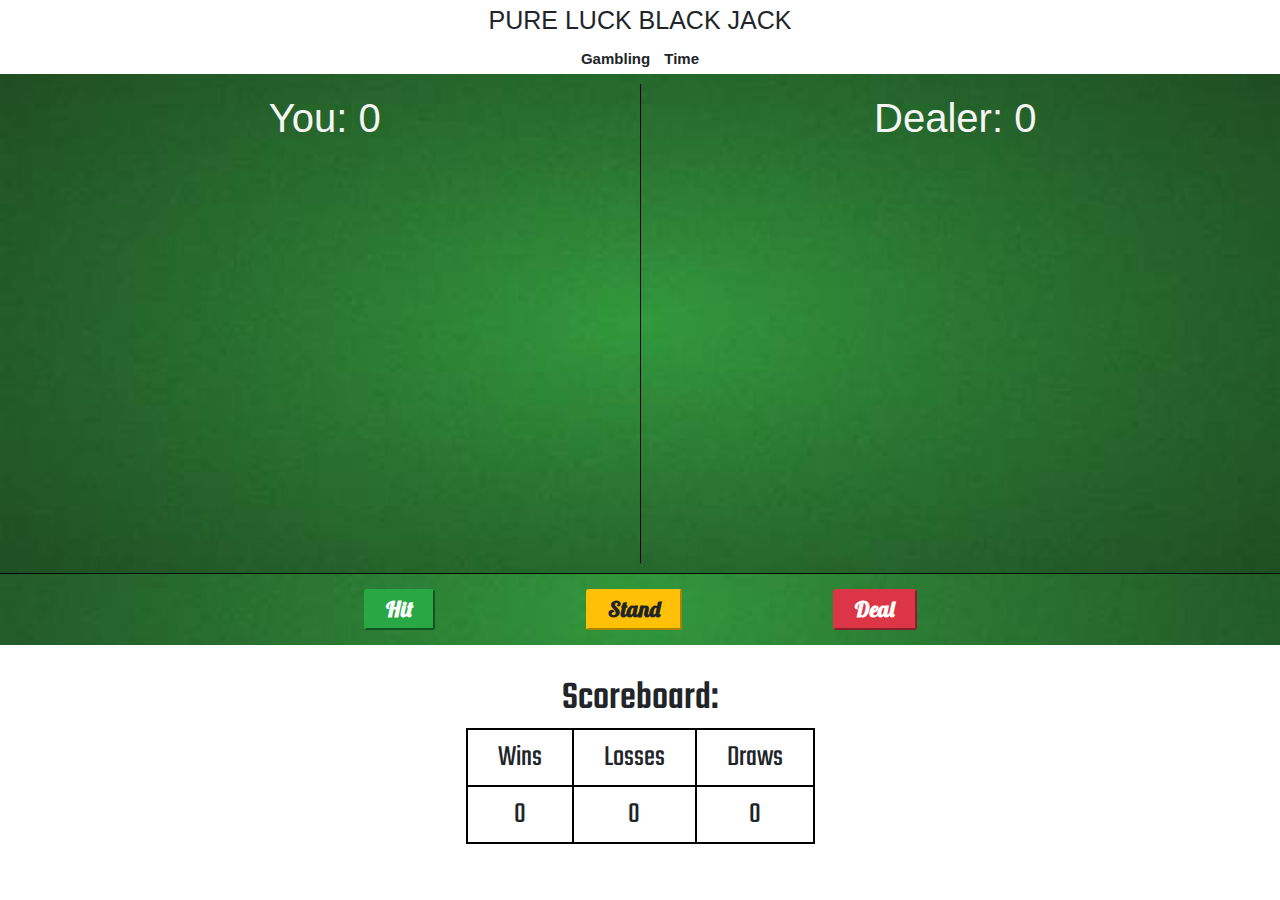
<file: Black Jack/index.html>
<!DOCTYPE html>
<html lang="en">
<head>
    <meta charset="UTF-8">
    <meta http-equiv="X-UA-Compatible" content="IE=edge">
    <meta name="viewport" content="width=device-width, initial-scale=1.0">
    <link rel="stylesheet" href="https://maxcdn.bootstrapcdn.com/bootstrap/4.0.0/css/bootstrap.min.css" integrity="sha384-Gn5384xqQ1aoWXA+058RXPxPg6fy4IWvTNh0E263XmFcJlSAwiGgFAW/dAiS6JXm" crossorigin="anonymous">
    <link rel="preconnect" href="https://fonts.googleapis.com"> 
    <link rel="preconnect" href="https://fonts.gstatic.com" crossorigin>
    <link href="https://fonts.googleapis.com/css2?family=Lobster&family=Oooh+Baby&family=Pushster&family=Teko&family=Ubuntu:ital@1&family=Vujahday+Script&display=swap" rel="stylesheet">
    <link rel="stylesheet" href="style.css">
    <title>Pure Luck Black Jack</title>
</head>
<body>
    <h1 class="title">PURE LUCK BLACK JACK</h1>
    <div class="main">
        <h2><span id="command">Gambling Time</span></h2>
        <div class="row1">
            <div id="your-box">
                <h2>You: <span id="yourscore">0</span></h2>
            </div>
            <div id="dealer-box">
                <h2>Dealer: <span id="dealerscore">0</span></h2>
            </div>
        </div>
        <div class="row2">
            <div class="buttons">
                <button class="btn-lg btn-success" id="hit" onmouseover="tink.play()" > Hit </button> 
                <button class="btn-lg btn-warning" id="stand" onmouseover="tink.play()">Stand</button>
                <button class="btn-lg btn-danger" id="deal" onmouseover="tink.play()">Deal</button>
            </div>
        </div>
        <div class="row3">
            <h3>Scoreboard: </h3>
            <table>
                <tr>
                    <th>Wins</th>
                    <th>Losses</th>
                    <th>Draws</th>
                </tr>
                <tr>
                    <td><span id="wins">0</span></td>
                    <td><span id="losses">0</span></td>
                    <td><span id="draws">0</span></td>
                </tr>
            </table>
        </div>
    </div>

    <script src="script.js"></script>
</body>
</html>
</file>
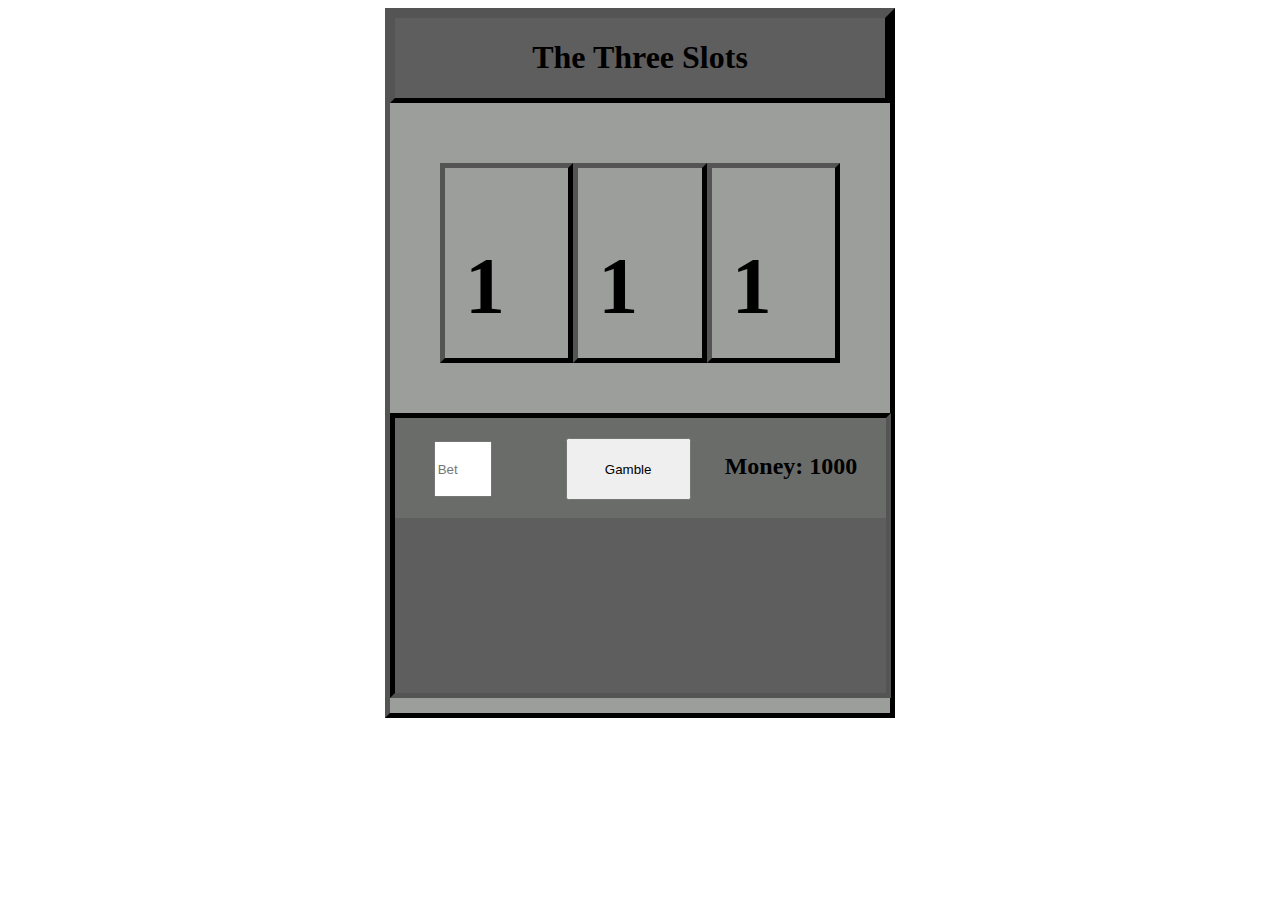
<file: 3 Slot Slots/index3SM.html>
<!DOCTYPE html>
<html lang="en">
<head>
    <meta charset="UTF-8">
    <meta name="viewport" content="width=device-width, initial-scale=1.0">
    <title></title>
    <link rel="stylesheet" href="style3SM.css">
</head>
<body>

    <div class="mainMachine">

        <div class="title">
            <h1>The Three Slots</h1>
        </div>

        <div class="slots">
            <div class="slot1">
                <h1 id="text1" class="text">1</h1>
            </div>
            <div class="slot2">
                <h1 id="text2" class="text">1</h1>
            </div>
            <div class="slot3">
                <h1 id="text3" class="text">1</h1>
            </div>
        </div>

        <div class="bottom">
            <div class="controlPannel">
                <input type="number" class="betAmount" placeholder="Bet" id="betAmount">
                <button id="gambleButton" class="gambleButton">Gamble</button> 
                <h2 class="showMoney" id="showMoney">Money: 1000</h2>
            </div>
        </div>
    </div>

    <script type="module" src="script3SM.js"></script>
</body>
</html>
</file>
<file: Black Jack/style.css>
*{
    margin: 0;
    padding: 0;
}

html{
    font-size: 62.5%;
    /* 10px and default 1rem=16px */
}

.title{
    text-align: center;
    padding: .5rem;
    font-size: 2.5em;
}

#command {
    font-weight: 800;
    font-size: 1.5rem;
    word-spacing: 1rem;
    animation: blinker 2s step-start infinite;
}
@keyframes blinker {
    25% {
      opacity: 0;
    }
}

.main{
    margin: auto;
    text-align: center;
}

.row1{
    display: flex;
    flex-wrap: wrap;
    flex-direction: row;
    justify-content: space-around;
    padding: 1rem;
    border-bottom: black solid .1rem;
    height: 50rem;
}

.row1 ,.row2{
    background: url('./static/table.jpg') no-repeat center center/cover;
    width: auto;
    color: whitesmoke;
}

.row1 div{
    padding: 1rem;
    text-align: center;
    flex: 1;
}

.row1 h2{
    font-size: 4rem;
}

#your-box{
    border-right: black solid 1px;
}

#your-box img, #dealer-box img{
    height: 20rem;
    width: 13rem;
    padding: 1rem;
}

.row2{
    display: flex;
    justify-content: space-around;
    margin-bottom: 3rem;
}

.buttons{
    display: flex;
    flex-wrap: wrap;
    flex-direction: row;
    justify-content: space-around;
    width: 55%;
}

.buttons button{
    font-size: 2.2rem;
    font-weight: 700;
    font-family: 'Lobster', cursive;
    padding-left: 2rem;
    padding-right: 2rem;
    padding-top: .2rem;
    padding-bottom: .2rem;
    margin: 1.5rem;
}

.buttons button:hover{
    cursor: pointer;
    box-shadow: black 0px 0px 5px 2px;
}

.row3 h3{
    font-family: 'Teko', sans-serif;
    font-size: 4rem;
}

.row3{
    margin: auto;
}

table, th, td{
    padding: .5rem;
    border: solid 2px black;
    font-size: 3rem;
    font-family: 'Teko', sans-serif;
    font-weight: 400;
    padding-left: 3rem;
    padding-right: 3rem;
}

table{
    margin: auto;
    margin-bottom: 5rem;
}

@media screen and (max-width:740px){
    html{
        font-size: 40%;
    }
}
@media screen and (max-width:420px){
    html{
        font-size: 30%;
    }
}
</file>
<file: 3 Slot Slots/style3SM.css>
.mainMachine{
    background-color: rgb(155, 158, 155);

    margin-left: auto;
    margin-right: auto;
    width: 500px;
    height: 700px;
    border: 5px outset black;
}
.title{
    border: 5px outset black;
    background-color: rgb(94, 94, 94);
    text-align: center;
}
.slots{
    padding: 50px;
    margin-top: 10px;
    display: flex;
}
.slot1{
    padding: 20px;
    height: 150px;
    width: 85px;
    border: 5px outset black;
    font-size: 2.5em;
}
.slot2{
    padding: 20px;
    height: 150px;
    width: 85px;
    border: 5px outset black;
    font-size: 2.5em;
}
.slot3{
    padding: 20px;
    height: 150px;
    width: 85px;
    border: 5px outset black;
    font-size: 2.5em;
}
.bottom{
    background-color: rgb(94, 94, 94);
    border: 5px inset black;
    width: 491px;
    height: 275px;
}
.gambleButton{
    margin-top: 20px;
    width: 125px;
    height: 62.5px;
    margin-left: 70px;
}
.controlPannel{
    background-color: rgb(106, 108, 106);
    height: 100px;
    text-align: center;
}
.showMoney{
    margin-left: 30px;
    display: inline-block;
}
.betAmount{
    height: 50px;
    width: 50px;
    margin-left: 10px
}
</file>
